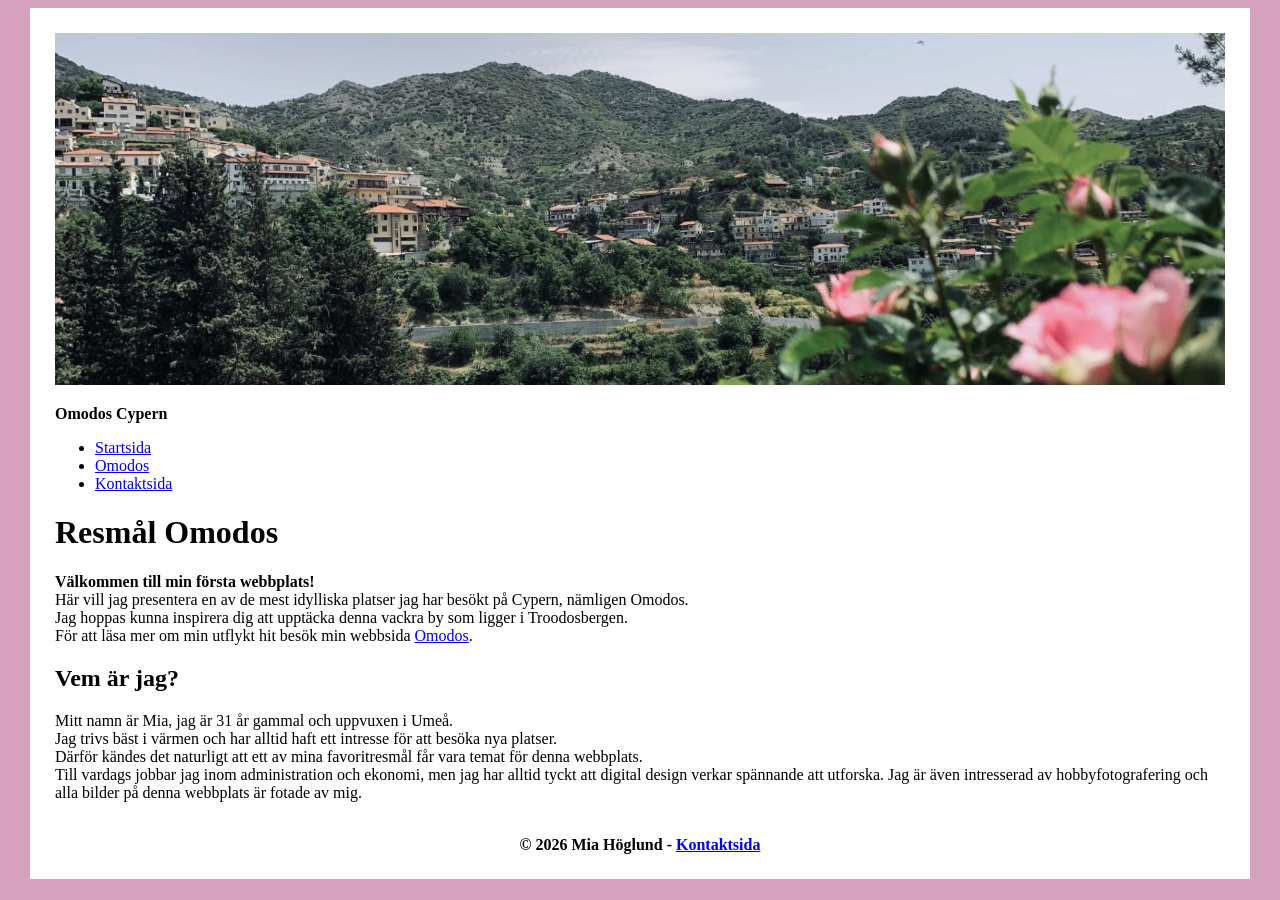
<file: index.html>
<!DOCTYPE html>
<html lang="sv">

<head>
    <meta charset="UTF-8">
    <meta name="viewport" content="width=device-width, initial-scale=1.0">
    <title>Startsida</title>
    <link rel="stylesheet" href="style.css">

</head>

<body>
    <div class="container">
        <header>
            <img src="images/Bild1.jpg" alt="Bild Omodhos" class="full-width">
            <p><b>Omodos Cypern</b></p>
            <nav>
                <ul>
                    <li><a href="index.html">Startsida</a></li>
                    <li><a href="hobby.html">Omodos</a></li>
                    <li><a href="kontakt.html">Kontaktsida</a></li>
                </ul>
            </nav>
        </header>
        <main>
            <h1>Resmål Omodos</h1>
            <p><b>Välkommen till min första webbplats!</b><br>
                Här vill jag presentera en av de mest idylliska platser jag har besökt på Cypern, nämligen Omodos.<br>
                Jag hoppas kunna inspirera dig att upptäcka denna vackra by som ligger i Troodosbergen.<br>
                För att läsa mer om min utflykt hit besök min webbsida <a href="hobby.html">Omodos</a>.
            </p>
            <aside>
                <h2>Vem är jag?</h2>
                <p>Mitt namn är Mia, jag är 31 år gammal och uppvuxen i Umeå.<br>
                    Jag trivs bäst i värmen och har alltid haft ett intresse för att besöka nya platser.<br>
                    Därför kändes det naturligt att ett av mina favoritresmål får vara temat för denna webbplats.<br>
                    Till vardags jobbar jag inom administration och ekonomi, men jag har alltid tyckt att digital design
                    verkar spännande att utforska.
                    Jag är även intresserad av hobbyfotografering och alla bilder på denna webbplats är fotade av mig.
                    <br>
                </p>
            </aside>
            <br>
        </main>
        <footer style="text-align: center;"><b>
                © 2026 Mia Höglund - <a href="kontakt.html">Kontaktsida</a></b>
        </footer>
    </div>
</body>

</html>
</file>
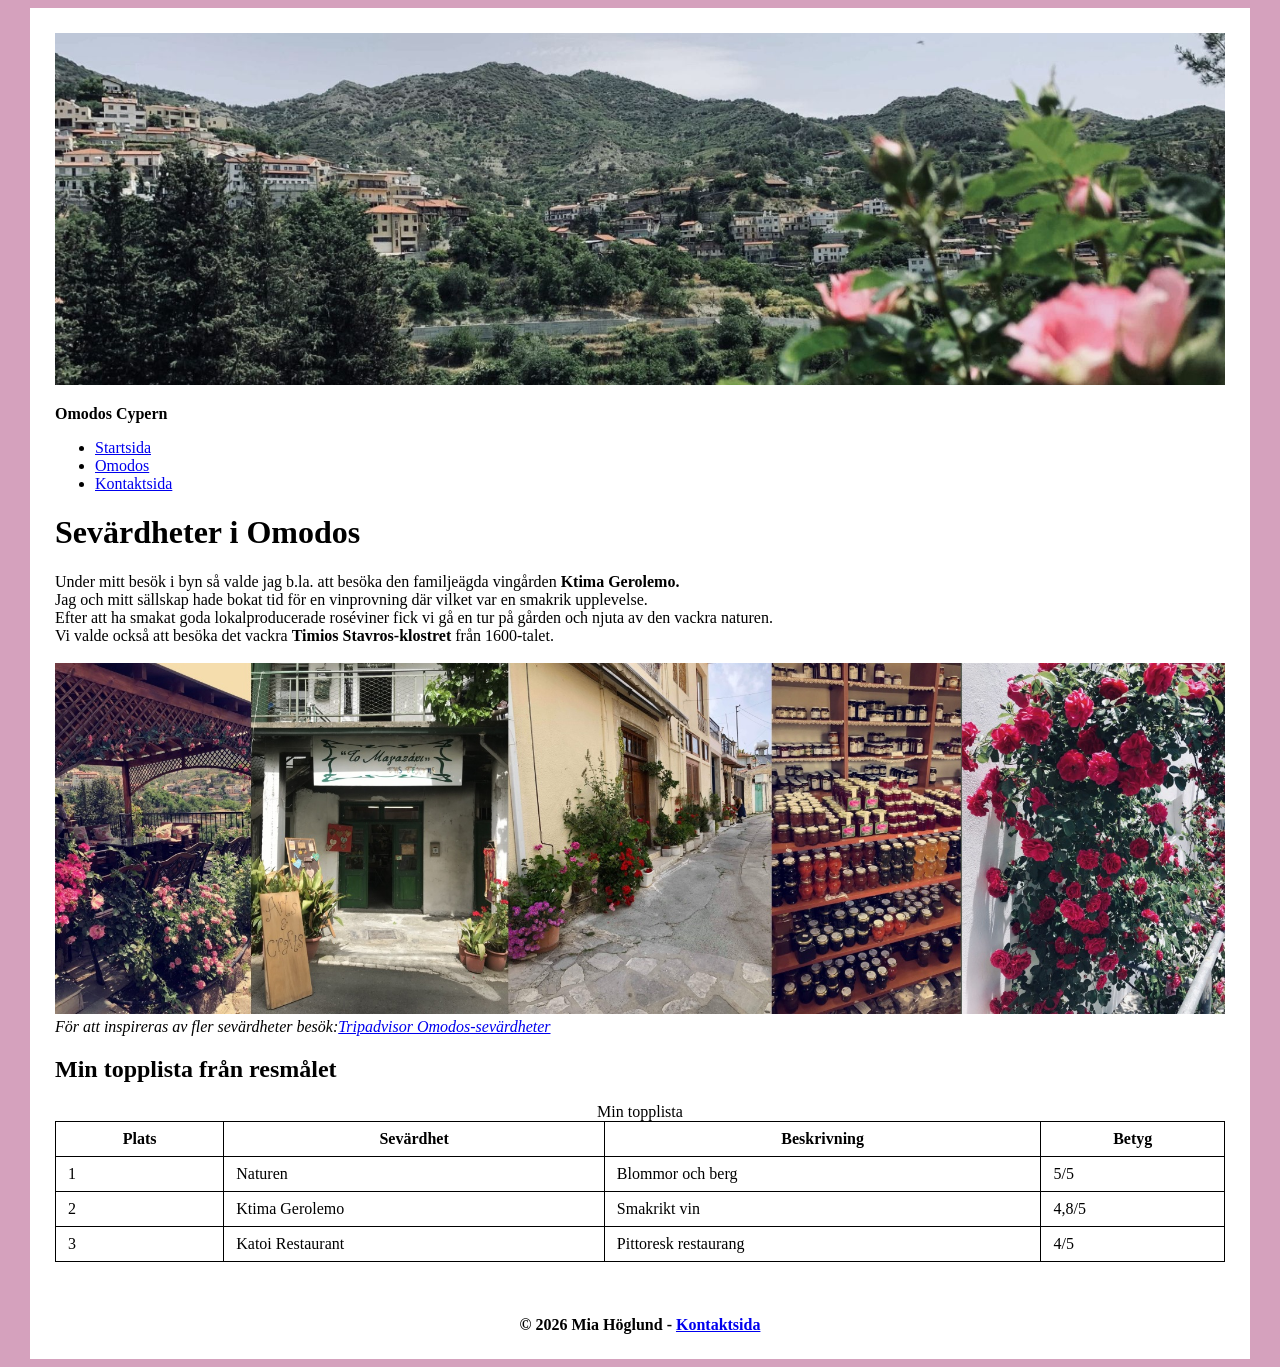
<file: hobby.html>
<!DOCTYPE html>
<html lang="sv">

<head>
    <meta charset="UTF-8">
    <meta name="viewport" content="width=device-width, initial-scale=1.0">
    <title>Omodos</title>
    <link rel="stylesheet" href="style.css">
</head>

<body>
    <div class="container">
        <header>
            <img src="images/Bild1.jpg" alt="Bild Omodhos" class="full-width">
            <p><b>Omodos Cypern</b></p>
            <nav>
                <ul>
                    <li><a href="index.html">Startsida</a></li>
                    <li><a href="hobby.html">Omodos</a></li>
                    <li><a href="kontakt.html">Kontaktsida</a></li>
                </ul>
            </nav>
        </header>
        <main>
            <h1>Sevärdheter i Omodos</h1>
            <p>Under mitt besök i byn så valde jag b.la. att besöka den familjeägda vingården <b>Ktima Gerolemo.</b><br>
                Jag och mitt sällskap hade bokat tid för en vinprovning där vilket var en smakrik upplevelse.<br>
                Efter att ha smakat goda lokalproducerade roséviner fick vi gå en tur på gården och njuta av den vackra
                naturen.<br>
                Vi valde också att besöka det vackra <b>Timios Stavros-klostret</b> från 1600-talet.
                <br>
                <br>
                <img src="images/Bild2.jpg" alt="Bilder blommor och gata" class="full-width">
                <br>
                <i>För att inspireras av fler sevärdheter besök:<a
                        href="https://www.tripadvisor.se/Attractions-g3679738-Activities-Omodos_Limassol.html"
                        target="_blank" rel="noopener">Tripadvisor Omodos-sevärdheter</a></i>
            </p>
            <h2>Min topplista från resmålet</h2>
            <table>
                <caption>Min topplista</caption>
                <thead>
                    <tr>
                        <th>Plats</th>
                        <th>Sevärdhet</th>
                        <th>Beskrivning</th>
                        <th>Betyg</th>
                    </tr>
                </thead>
                <tbody>
                    <tr>
                        <td>1</td>
                        <td>Naturen</td>
                        <td>Blommor och berg</td>
                        <td>5/5</td>
                    </tr>
                    <tr>
                        <td>2</td>
                        <td>Ktima Gerolemo</td>
                        <td>Smakrikt vin</td>
                        <td>4,8/5</td>
                    </tr>
                    <tr>
                        <td>3</td>
                        <td>Katoi Restaurant</td>
                        <td>Pittoresk restaurang</td>
                        <td>4/5</td>
                    </tr>
                </tbody>
            </table>
            <br>
            <br>
        </main>
        <br>
        <footer style="text-align: center;"><b>
                © 2026 Mia Höglund - <a href="kontakt.html">Kontaktsida</a></b>
        </footer>
    </div>
</body>

</html>
</file>
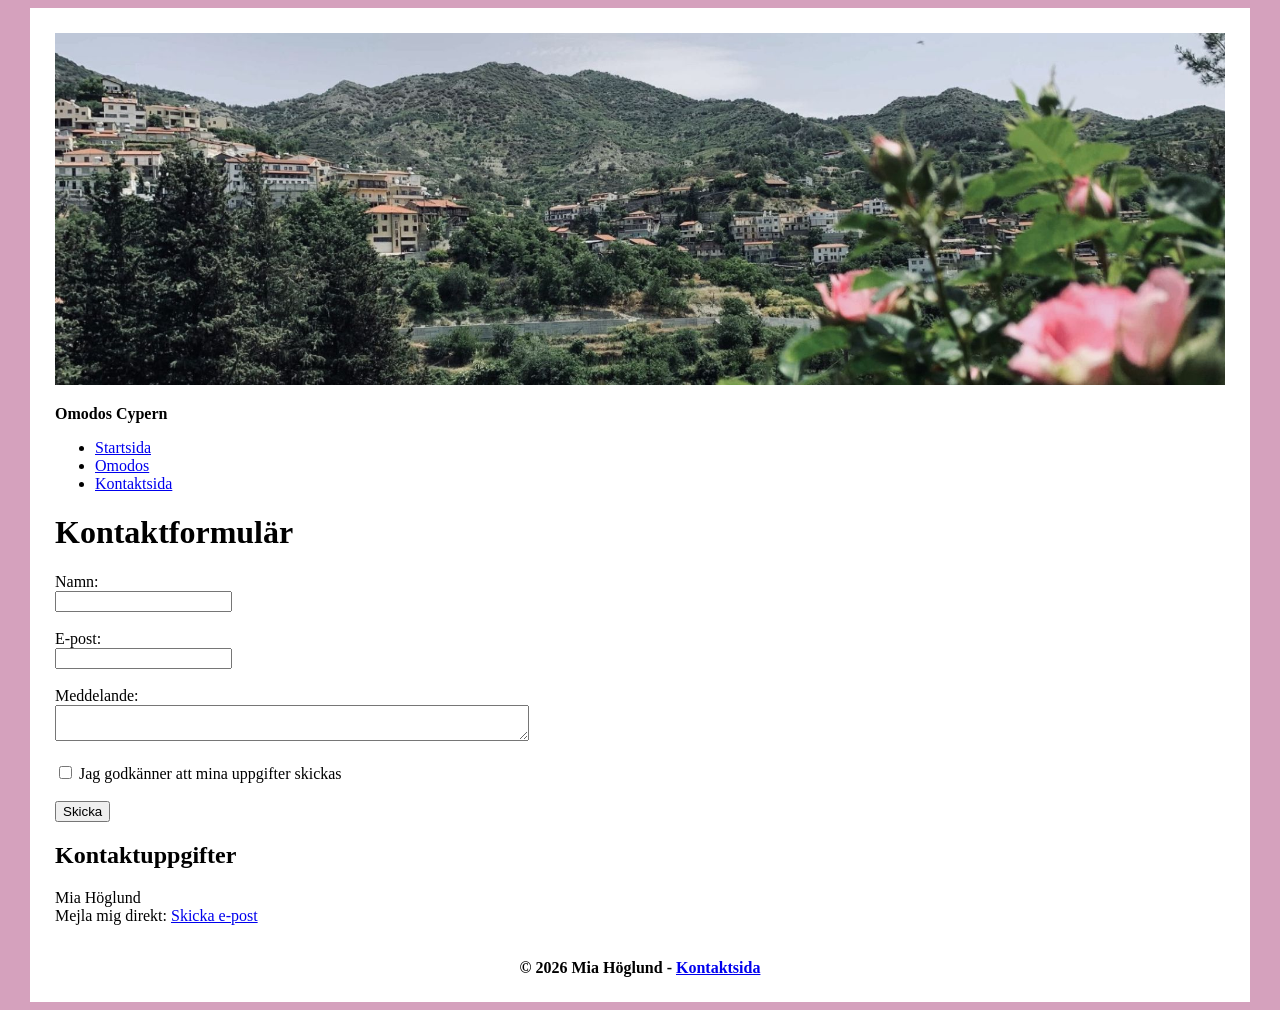
<file: kontakt.html>
<!DOCTYPE html>
<html lang="sv">
<head>
    <meta charset="UTF-8">
    <meta name="viewport" content="width=device-width, initial-scale=1.0">
    <title>Kontaktsida</title>
    <link rel="stylesheet" href="style.css">

</head>

<body>
    <div class="container">
        <header>
            <img src="images/Bild1.jpg" alt="Bild Omodhos" class="full-width">
            <p><b>Omodos Cypern</b></p>
            <nav>
                <ul>
                    <li><a href="index.html">Startsida</a></li>
                    <li><a href="hobby.html">Omodos</a></li>
                    <li><a href="kontakt.html">Kontaktsida</a></li>
                </ul>
            </nav>
        </header>
        <main>
            <h1>Kontaktformulär</h1>
            <form action="mailto:miho2603@student.miun.se" method="post" enctype="text/plain">
                <div>
                    <label for="namn">Namn:</label><br>
                    <input type="text" id="namn" name="namn" required>
                </div>
                <br>
                <div>
                    <label for="email">E-post:</label><br>
                    <input type="email" id="email" name="email" required>
                </div>
                <br>
                <div>
                    <label for="message">Meddelande:</label><br>
                    <textarea id="message" name="message" style="width: 40%"></textarea>
                </div>
                <br>
                <div>
                    <input type="checkbox" id="accept" name="accept" required>
                    <label for="accept">Jag godkänner att mina uppgifter skickas</label>
                </div>
                <br>
                <button type="submit">Skicka</button>
            </form>
            <h2>Kontaktuppgifter</h2>
            <p>Mia Höglund<br>
                Mejla mig direkt: <a href="mailto:miho2603@student.miun.se">Skicka e-post</a></p>
                <br>
        </main>
        <footer style="text-align: center;"><b>© 2026 Mia Höglund - <a href="kontakt.html">Kontaktsida</a></b></footer>
    </div>
</body>

</html>
</file>
<file: style.css>
body {
    font-family: 'Times New Roman', Times, serif; 
    background-color: rgb(213, 161, 189);
    font-size: 1em;
}
.container {
    margin-left:auto;
    margin-right:auto;
    background-color: white;
    width: 96%;
    max-width: 1170px;
    padding: 2%;

}
.full-width {
    width: 100%;
}
table {
  border-collapse: collapse;
  width: 100%;
}
th, td {
    border: 1px solid #000000;
    padding: 8px 12px;
}
</file>
